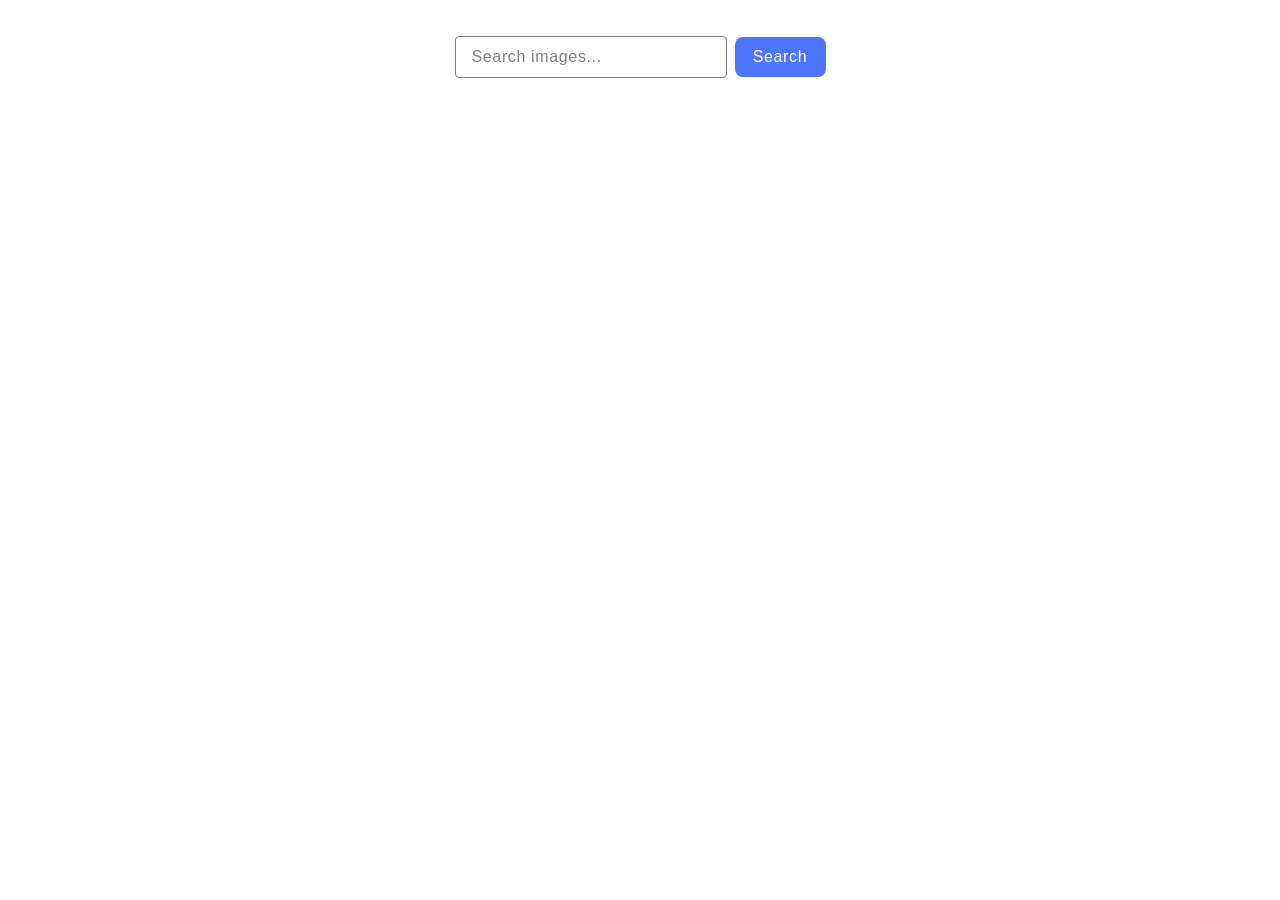
<file: src/index.html>
<!DOCTYPE html>
<html lang="en">

<head>
  <meta charset="UTF-8" />
  <link rel="icon" type="image/svg+xml" href="/favicon.svg" />
  <meta name="viewport" content="width=device-width, initial-scale=1.0" />
  <title>Advanced JS HW 03</title>
  <link rel="stylesheet" href="./css/styles.css" />
</head>

<body>
  <form class="form">
    <label>
      <input type="text" name="search-text" placeholder="Search images..." required>
    </label>
    <button type="submit">Search</button>
  </form>

  <ul class="gallery"></ul>

  <button class="load-more-btn hidden" type="submit">Load more</button>

  <span class="loader"></span>

  <script type="module" src="./main.js"></script>
</body>

</html>
</file>
<file: src/css/styles.css>
/**
  |============================
  | include css partials with
  | default @import url()
  |============================
*/
/* Common styles */
@import url('./reset.css');
@import url('./base.css');
</file>
